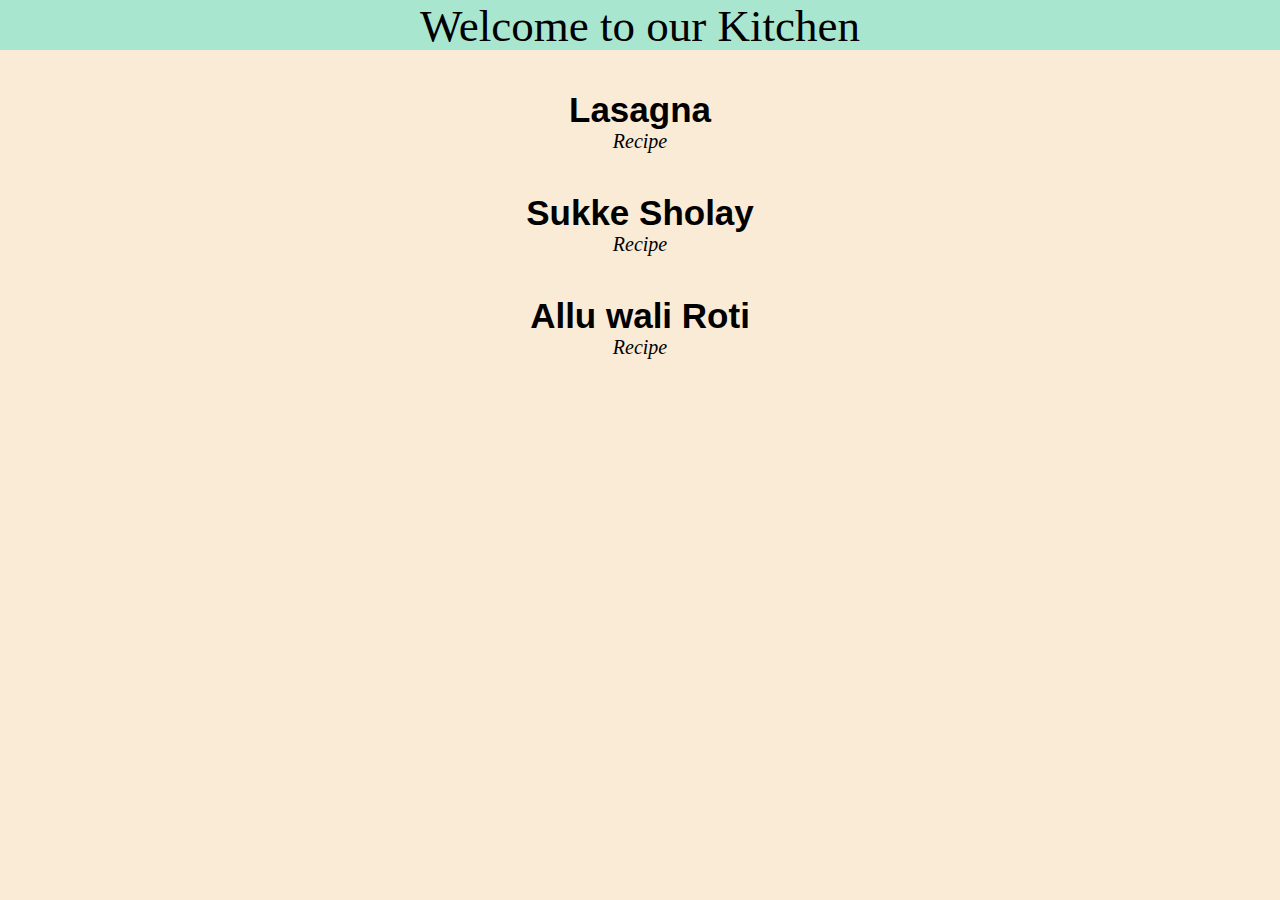
<file: index.html>
<!DOCTYPE html>
<html lang="en">
<head>
    <meta charset="UTF-8">
    <meta name="viewport" content="width=device-width, initial-scale=1.0">
    <title>Document</title>
    <link rel="stylesheet" href="styles.css">
</head>
<body>
    <div class="header">
        <p>Welcome to our Kitchen</p>
    </div>

    <div class="body">
    <section>
    <h1>Lasagna</h1>
    <a href="recipes/lasagna.html"><em>Recipe</em></a>
</section>

    <section>
    <h1>Sukke Sholay</h1>
    <a href="recipes/SukkeSholay.html"><em>Recipe</em></a>
</section>

    <section>
    <h1>Allu wali Roti</h1>
    <a href="recipes/lasagna.html"><em>Recipe</em></a>
</section>
</div>
</body>
</html>
</file>
<file: styles.css>
*{
    margin: 0;
    padding: 0;
    box-sizing: border-box;
    background-color: antiquewhite;

}
.body{
    text-align: center;
    margin-top: 20px;
}
.header p{
    margin: auto;
    height: 50px;
    width: 100%;
    background-color: #A8E6CF;
    font-size: 45px;
    text-align: center;
}

section{
    margin: 40px;
}

h1{
    font-family: sans-serif;
    font-size: 35px;
}

a{
    text-decoration: none;
    color: black;
    /* border: 1px solid black; */
    font-size: 20px;

}

a:hover{
    text-decoration: underline;
}
</file>
